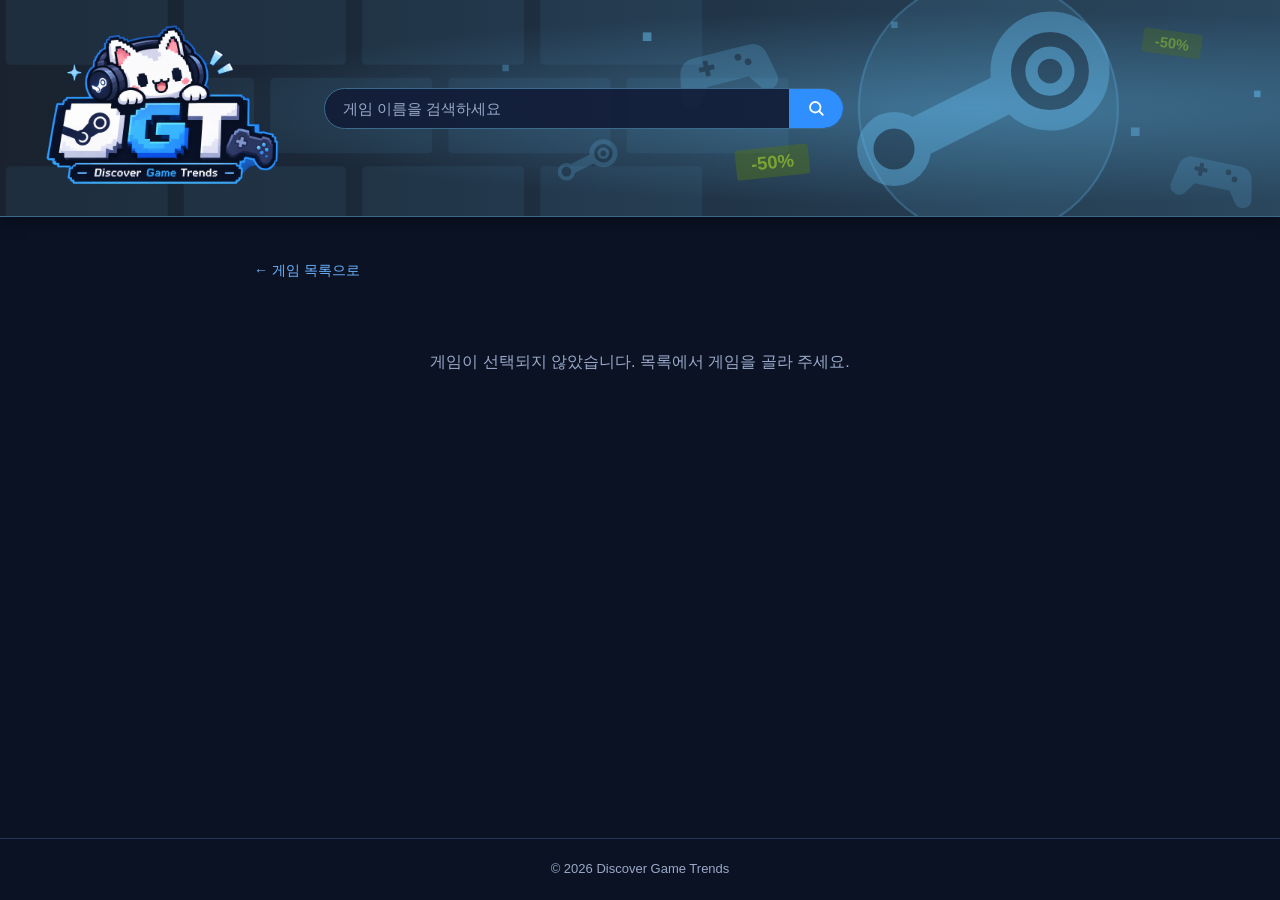
<file: main/post.html>
<!DOCTYPE html>
<html lang="ko">
<head>
  <meta charset="UTF-8">
  <meta name="viewport" content="width=device-width, initial-scale=1.0">
  <title>Discover Game Trends | 스팀 게임 리뷰</title>
  <link rel="stylesheet" href="style.css">
</head>
<body>

  <!-- 헤더: 로고(왼쪽 상단) + 검색창(로고 오른쪽) -->
  <header class="site-header">
    <div class="header-inner">
      <a href="index.html" class="logo" aria-label="Discover Game Trends 홈">
        <img src="../logo.png" alt="Discover Game Trends 로고">
      </a>

      <!-- 여기서 검색하면 홈으로 가서 결과를 보여 준다 -->
      <form class="search" role="search" action="index.html" method="get">
        <input type="search" name="q" placeholder="게임 이름을 검색하세요" aria-label="게임 검색" autocomplete="off">
        <button type="submit" aria-label="검색">
          <svg viewBox="0 0 24 24" width="18" height="18" fill="none" stroke="currentColor" stroke-width="2.4" stroke-linecap="round">
            <circle cx="11" cy="11" r="7"></circle>
            <line x1="16.5" y1="16.5" x2="21" y2="21"></line>
          </svg>
        </button>
      </form>
    </div>
  </header>

  <main class="container narrow">
    <a class="back-link" href="index.html">← 게임 목록으로</a>

    <p class="notice" id="notice" hidden></p>

    <!-- 글 -->
    <article class="article" id="article" hidden>
      <span class="game-name" id="game-name"></span>
      <h1 id="post-title"></h1>
      <div class="article-body" id="post-body"></div>
    </article>

    <!-- 댓글 -->
    <section class="comments" id="comments" hidden>
      <h2>댓글 <span id="comment-count">0</span></h2>

      <ul class="comment-list" id="comment-list"></ul>
      <p class="comment-empty" id="comment-empty" hidden>아직 댓글이 없습니다. 첫 댓글을 남겨 보세요.</p>

      <form class="comment-form" id="comment-form">
        <input type="text" id="comment-author" maxlength="20" placeholder="닉네임 (비우면 Guest)" aria-label="닉네임" autocomplete="off">
        <textarea id="comment-text" maxlength="500" rows="3" placeholder="댓글을 입력하세요" aria-label="댓글 내용" required></textarea>
        <div class="comment-form-foot">
          <span class="form-error" id="form-error"></span>
          <button type="submit" id="comment-submit">댓글 등록</button>
        </div>
      </form>
    </section>
  </main>

  <footer class="site-footer">
    <p>© 2026 Discover Game Trends</p>
  </footer>

  <script>
    const gameName = new URLSearchParams(location.search).get('game') || '';

    const notice = document.getElementById('notice');
    const article = document.getElementById('article');
    const commentsSection = document.getElementById('comments');
    const commentList = document.getElementById('comment-list');
    const commentEmpty = document.getElementById('comment-empty');
    const commentCount = document.getElementById('comment-count');
    const form = document.getElementById('comment-form');
    const formError = document.getElementById('form-error');
    const submitButton = document.getElementById('comment-submit');

    function showNotice(message) {
      notice.textContent = message;
      notice.hidden = !message;
    }

    // ===== 글 본문(마크다운)을 화면용 HTML로 바꾼다 =====

    function escapeHtml(text) {
      return text.replace(/[&<>"']/g, (c) => (
        { '&': '&amp;', '<': '&lt;', '>': '&gt;', '"': '&quot;', "'": '&#39;' }[c]
      ));
    }

    // 먼저 전부 이스케이프한 뒤 굵은 글씨만 되살린다
    function inline(text) {
      return escapeHtml(text).replace(/\*\*(.+?)\*\*/g, '<strong>$1</strong>');
    }

    function renderMarkdown(markdown) {
      const source = markdown
        .replace(/\r\n/g, '\n')
        .replace(/^---\n[\s\S]*?\n---\n/, '')   // 머리말 제거
        .replace(/<!--[\s\S]*?-->/g, '');        // 주석 제거

      let html = '';
      let list = null;
      let paragraph = [];

      const flushParagraph = () => {
        if (paragraph.length) {
          html += '<p>' + paragraph.map(inline).join('<br>') + '</p>';
          paragraph = [];
        }
      };
      const closeList = () => {
        if (list) {
          html += '</' + list + '>';
          list = null;
        }
      };
      const openList = (type) => {
        flushParagraph();
        if (list !== type) {
          closeList();
          html += '<' + type + '>';
          list = type;
        }
      };

      source.split('\n').forEach((line) => {
        const text = line.trim();
        let m;

        if (!text) {
          flushParagraph();
          closeList();
        } else if ((m = text.match(/^(#{1,4})\s+(.*)$/))) {
          flushParagraph();
          closeList();
          const level = Math.max(2, m[1].length);   // 페이지의 h1 은 글 제목이 쓴다
          html += '<h' + level + '>' + inline(m[2]) + '</h' + level + '>';
        } else if ((m = text.match(/^[-*]\s+(.*)$/))) {
          openList('ul');
          html += '<li>' + inline(m[1]) + '</li>';
        } else if ((m = text.match(/^\d+\.\s+(.*)$/))) {
          openList('ol');
          html += '<li>' + inline(m[1]) + '</li>';
        } else if ((m = text.match(/^>\s?(.*)$/))) {
          flushParagraph();
          closeList();
          html += '<blockquote>' + inline(m[1]) + '</blockquote>';
        } else {
          closeList();
          paragraph.push(text);
        }
      });

      flushParagraph();
      closeList();
      return html;
    }

    // ===== 댓글 =====

    function formatDate(value) {
      const date = new Date(value);
      if (!value || isNaN(date)) return '';
      const pad = (n) => String(n).padStart(2, '0');
      return date.getFullYear() + '.' + pad(date.getMonth() + 1) + '.' + pad(date.getDate());
    }

    function addComment(comment) {
      const item = document.createElement('li');
      item.className = 'comment';

      const head = document.createElement('div');
      head.className = 'comment-head';

      const author = document.createElement('strong');
      author.textContent = comment.author || 'Guest';

      const date = document.createElement('span');
      date.textContent = formatDate(comment.date);

      const text = document.createElement('p');
      text.textContent = comment.text || '';

      head.append(author, date);
      item.append(head, text);
      commentList.appendChild(item);
    }

    function updateCount() {
      const count = commentList.children.length;
      commentCount.textContent = count;
      commentEmpty.hidden = count > 0;
    }

    // ===== 페이지 만들기 =====

    function renderPage(game) {
      document.title = (game.title || game.name) + ' | Discover Game Trends';
      document.getElementById('game-name').textContent = game.name;

      if (game.content.trim()) {
        document.getElementById('post-title').textContent = game.title || game.name + ' 리뷰';
        document.getElementById('post-body').innerHTML = renderMarkdown(game.content);
      } else {
        document.getElementById('post-title').textContent = game.name;
        document.getElementById('post-body').innerHTML =
          '<p class="pending">아직 리뷰 글이 작성되지 않았습니다.</p>';
      }

      game.comments.forEach(addComment);
      updateCount();

      article.hidden = false;
      commentsSection.hidden = false;
    }

    form.addEventListener('submit', (event) => {
      event.preventDefault();
      formError.textContent = '';
      submitButton.disabled = true;

      fetch('/api/comments', {
        method: 'POST',
        headers: { 'Content-Type': 'application/json' },
        body: JSON.stringify({
          game: gameName,
          author: document.getElementById('comment-author').value,
          text: document.getElementById('comment-text').value,
        }),
      })
        .then((res) => res.json().then((data) => (res.ok ? data : Promise.reject(data))))
        .then((comment) => {
          addComment(comment);
          updateCount();
          document.getElementById('comment-text').value = '';
        })
        .catch((err) => {
          formError.textContent = (err && err.error) || '댓글을 등록하지 못했습니다.';
        })
        .finally(() => {
          submitButton.disabled = false;
        });
    });

    if (!gameName) {
      showNotice('게임이 선택되지 않았습니다. 목록에서 게임을 골라 주세요.');
    } else {
      fetch('/api/game?name=' + encodeURIComponent(gameName))
        .then((res) => res.json().then((data) => (res.ok ? data : Promise.reject(data))))
        .then(renderPage)
        .catch((err) => {
          showNotice((err && err.error) || '글을 불러오지 못했습니다. node server.js 로 서버를 실행했는지 확인해 주세요.');
        });
    }
  </script>
</body>
</html>
</file>
<file: main/style.css>
/* ===== 기본 설정 ===== */
:root {
  --bg: #0a1224;
  --surface: #121d38;
  --surface-hover: #18274a;
  --border: #22335c;
  --accent: #2f8fff;
  --accent-soft: #6db4ff;
  --text: #eef3ff;
  --text-sub: #9aa9c9;
}

* {
  box-sizing: border-box;
  margin: 0;
  padding: 0;
}

body {
  font-family: "Pretendard", "Malgun Gothic", "Apple SD Gothic Neo", sans-serif;
  background: var(--bg);
  color: var(--text);
  line-height: 1.6;
  min-height: 100vh;
  display: flex;
  flex-direction: column;
}

a {
  color: inherit;
  text-decoration: none;
}

[hidden] {
  display: none !important;
}

/* ===== 헤더 ===== */
.site-header {
  position: sticky;
  top: 0;
  z-index: 10;
  /* 스팀 상점 분위기의 배경 그림 (header-bg.svg) */
  background: #1b2838 url("header-bg.svg") right center / cover no-repeat;
  border-bottom: 1px solid #3b6a8c;
  box-shadow: 0 4px 16px rgba(0, 0, 0, 0.35);
}

.header-inner {
  /* 가운데 정렬 폭 제한 없이 화면 왼쪽 끝에 붙인다 */
  padding: 12px 24px 12px 12px;
  display: flex;
  align-items: center;
  gap: 24px;
}

/* 로고: 왼쪽 상단 */
.logo {
  flex-shrink: 0;
  display: block;
  line-height: 0;
}

.logo img {
  height: 192px;
  width: auto;
  border-radius: 14px;
  transition: transform 0.15s ease;
}

.logo:hover img {
  transform: scale(1.04);
}

/* 검색창: 로고 오른쪽 */
.search {
  flex: 1;
  max-width: 520px;
  display: flex;
  align-items: center;
  background: rgba(18, 29, 56, 0.92);
  border: 1px solid #3b6a8c;
  border-radius: 999px;
  overflow: hidden;
  transition: border-color 0.15s ease, box-shadow 0.15s ease;
}

.search:focus-within {
  border-color: var(--accent);
  box-shadow: 0 0 0 3px rgba(47, 143, 255, 0.25);
}

.search input {
  flex: 1;
  min-width: 0;
  padding: 11px 18px;
  background: transparent;
  border: none;
  outline: none;
  color: var(--text);
  font-size: 15px;
  font-family: inherit;
}

.search input::placeholder {
  color: var(--text-sub);
}

.search button {
  display: flex;
  align-items: center;
  justify-content: center;
  padding: 0 18px;
  align-self: stretch;
  background: var(--accent);
  border: none;
  color: #fff;
  cursor: pointer;
  transition: background 0.15s ease;
}

.search button:hover {
  background: var(--accent-soft);
}

/* ===== 본문 ===== */
.container {
  flex: 1;
  width: 100%;
  max-width: 1200px;
  margin: 0 auto;
  padding: 40px 24px 64px;
}

.intro {
  margin-bottom: 28px;
}

.intro h1 {
  font-size: 28px;
  font-weight: 800;
}

.intro p {
  margin-top: 6px;
  color: var(--text-sub);
}

/* ===== 게임 블럭 목록 (test.json 의 게임명) ===== */
.game-grid {
  display: grid;
  grid-template-columns: repeat(auto-fill, minmax(220px, 1fr));
  gap: 20px;
}

/* 모서리가 둥근 사각형 안에 게임명 */
.game-block {
  display: flex;
  align-items: center;
  justify-content: center;
  min-height: 110px;
  padding: 20px;
  background: var(--surface);
  border: 1px solid var(--border);
  border-radius: 20px;
  font-size: 18px;
  font-weight: 700;
  text-align: center;
  line-height: 1.4;
  word-break: keep-all;
  overflow-wrap: anywhere;
  transition: transform 0.15s ease, border-color 0.15s ease, background 0.15s ease;
}

.game-block:hover,
.game-block:focus-visible {
  transform: translateY(-4px);
  border-color: var(--accent);
  background: var(--surface-hover);
  outline: none;
}

.notice {
  margin-top: 48px;
  text-align: center;
  color: var(--text-sub);
}

/* ===== 글 페이지 ===== */
.container.narrow {
  max-width: 820px;
}

.back-link {
  display: inline-block;
  margin-bottom: 20px;
  color: var(--accent-soft);
  font-size: 14px;
}

.back-link:hover {
  text-decoration: underline;
}

.article {
  padding: 32px;
  background: var(--surface);
  border: 1px solid var(--border);
  border-radius: 20px;
}

.game-name {
  display: inline-block;
  padding: 3px 12px;
  background: rgba(47, 143, 255, 0.15);
  border-radius: 999px;
  color: var(--accent-soft);
  font-size: 13px;
  font-weight: 700;
}

.article h1 {
  margin-top: 12px;
  font-size: 28px;
  font-weight: 800;
  line-height: 1.35;
  overflow-wrap: anywhere;
}

.article-body {
  margin-top: 20px;
  font-size: 16px;
  line-height: 1.8;
  overflow-wrap: anywhere;
}

.article-body h2 {
  margin-top: 32px;
  padding-bottom: 8px;
  border-bottom: 1px solid var(--border);
  font-size: 21px;
}

.article-body h3,
.article-body h4 {
  margin-top: 24px;
  font-size: 18px;
}

.article-body p {
  margin-top: 14px;
}

.article-body ul,
.article-body ol {
  margin-top: 14px;
  padding-left: 24px;
}

.article-body li {
  margin-top: 4px;
}

.article-body blockquote {
  margin-top: 14px;
  padding: 10px 16px;
  border-left: 3px solid var(--accent);
  background: rgba(47, 143, 255, 0.08);
  color: var(--text-sub);
}

.article-body .pending {
  color: var(--text-sub);
}

/* ===== 댓글 ===== */
.comments {
  margin-top: 32px;
}

.comments h2 {
  font-size: 20px;
}

.comments h2 span {
  color: var(--accent-soft);
}

.comment-list {
  margin-top: 16px;
  list-style: none;
  display: flex;
  flex-direction: column;
  gap: 12px;
}

.comment {
  padding: 14px 18px;
  background: var(--surface);
  border: 1px solid var(--border);
  border-radius: 14px;
}

.comment-head {
  display: flex;
  align-items: baseline;
  gap: 10px;
  font-size: 14px;
}

.comment-head span {
  color: var(--text-sub);
  font-size: 12px;
}

.comment p {
  margin-top: 6px;
  font-size: 15px;
  white-space: pre-wrap;
  overflow-wrap: anywhere;
}

.comment-empty {
  margin-top: 16px;
  color: var(--text-sub);
  font-size: 14px;
}

.comment-form {
  margin-top: 20px;
  display: flex;
  flex-direction: column;
  gap: 10px;
}

.comment-form input,
.comment-form textarea {
  width: 100%;
  padding: 11px 14px;
  background: var(--surface);
  border: 1px solid var(--border);
  border-radius: 12px;
  color: var(--text);
  font-size: 15px;
  font-family: inherit;
  outline: none;
  transition: border-color 0.15s ease, box-shadow 0.15s ease;
}

.comment-form input {
  max-width: 260px;
}

.comment-form textarea {
  resize: vertical;
}

.comment-form input:focus,
.comment-form textarea:focus {
  border-color: var(--accent);
  box-shadow: 0 0 0 3px rgba(47, 143, 255, 0.25);
}

.comment-form input::placeholder,
.comment-form textarea::placeholder {
  color: var(--text-sub);
}

.comment-form-foot {
  display: flex;
  align-items: center;
  justify-content: space-between;
  gap: 12px;
}

.form-error {
  color: #ff8a8a;
  font-size: 14px;
}

.comment-form button {
  flex-shrink: 0;
  padding: 10px 22px;
  background: var(--accent);
  border: none;
  border-radius: 999px;
  color: #fff;
  font-size: 15px;
  font-weight: 700;
  font-family: inherit;
  cursor: pointer;
  transition: background 0.15s ease;
}

.comment-form button:hover {
  background: var(--accent-soft);
}

.comment-form button:disabled {
  opacity: 0.6;
  cursor: default;
}

/* ===== 푸터 ===== */
.site-footer {
  border-top: 1px solid var(--border);
  padding: 20px 24px;
  text-align: center;
  color: var(--text-sub);
  font-size: 13px;
}

/* ===== 모바일 ===== */
@media (max-width: 600px) {
  .header-inner {
    padding: 10px 16px 10px 8px;
    gap: 12px;
  }

  .logo img {
    height: 144px;
  }

  .container {
    padding: 28px 16px 48px;
  }

  .intro h1 {
    font-size: 23px;
  }

  .game-grid {
    grid-template-columns: repeat(auto-fill, minmax(150px, 1fr));
    gap: 12px;
  }

  .game-block {
    min-height: 90px;
    font-size: 16px;
  }

  .article {
    padding: 22px 18px;
  }

  .article h1 {
    font-size: 23px;
  }
}
</file>
